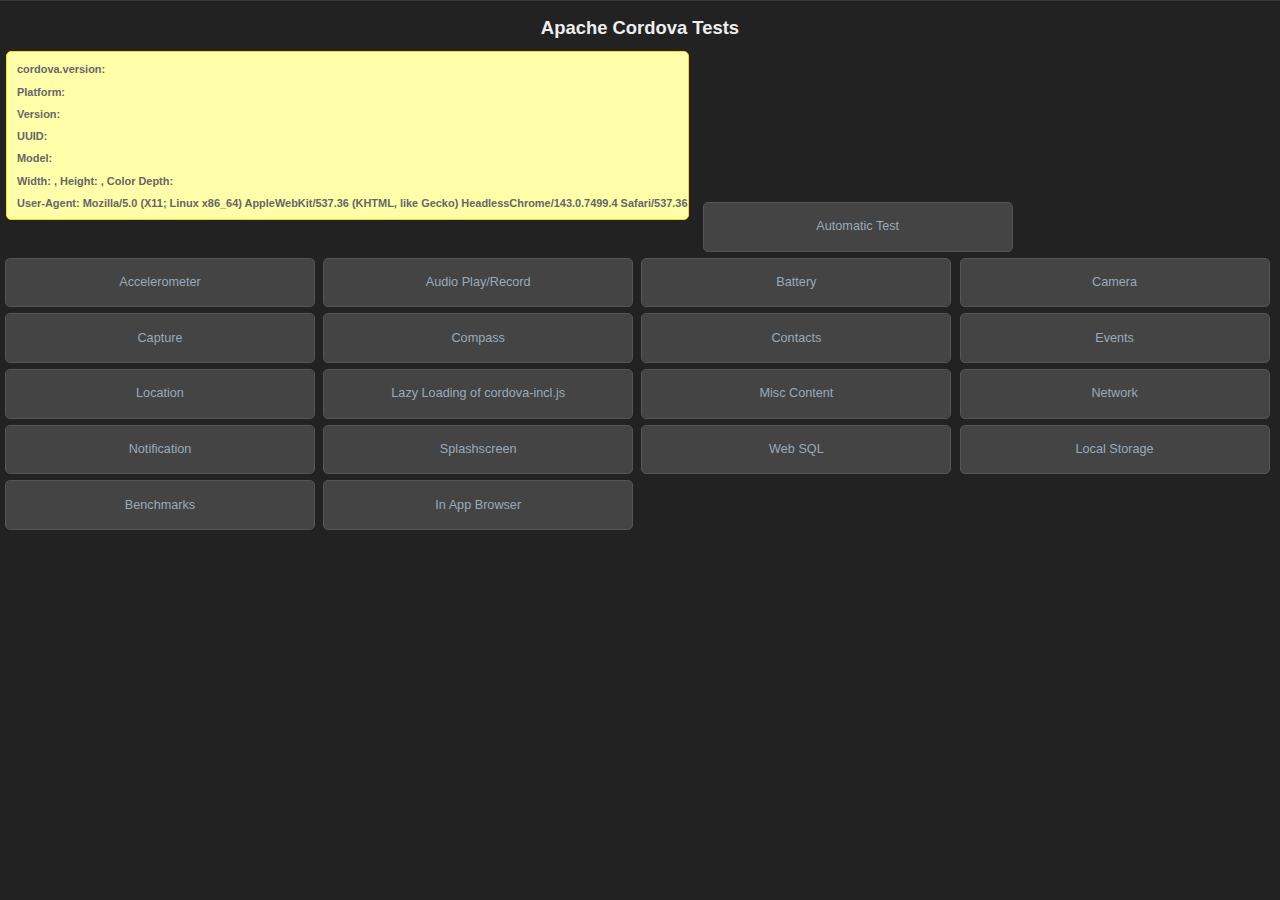
<file: plugins/org.apache.cordova.device/test/index.html>
<!DOCTYPE html>
<!--

 Licensed to the Apache Software Foundation (ASF) under one
 or more contributor license agreements.  See the NOTICE file
 distributed with this work for additional information
 regarding copyright ownership.  The ASF licenses this file
 to you under the Apache License, Version 2.0 (the
 "License"); you may not use this file except in compliance
 with the License.  You may obtain a copy of the License at

   http://www.apache.org/licenses/LICENSE-2.0

 Unless required by applicable law or agreed to in writing,
 software distributed under the License is distributed on an
 "AS IS" BASIS, WITHOUT WARRANTIES OR CONDITIONS OF ANY
 KIND, either express or implied.  See the License for the
 specific language governing permissions and limitations
 under the License.

-->


<html>
  <head>
    <meta name="viewport" content="width=device-width,height=device-height,user-scalable=no,initial-scale=1.0" />
    <meta http-equiv="Content-type" content="text/html; charset=utf-8">
    <title>Cordova Mobile Spec</title>
	  <link rel="stylesheet" href="master.css" type="text/css" media="screen" title="no title" charset="utf-8">
	  <script type="text/javascript" charset="utf-8" src="cordova-incl.js"></script>
	  <script type="text/javascript" charset="utf-8" src="main.js"></script>

  </head>
  <body onload="init();" id="stage" class="theme">
    <h1>Apache Cordova Tests</h1>
    <div id="info">
        <h4>cordova.version: <span id="cordova"> </span></h4>
        <h4>Platform: <span id="platform">  </span></h4>
        <h4>Version: <span id="version"> </span></h4>
        <h4>UUID: <span id="uuid">  </span></h4>
        <h4>Model: <span id="model"> </span></h4>
        <h4>Width: <span id="width">  </span>,   Height: <span id="height">
                   </span>, Color Depth: <span id="colorDepth"></span></h4>
        <h4>User-Agent: <span id="user-agent"> </span></h4>
     </div>
    <a href="autotest/index.html" class="btn large">Automatic Test</a>
    <a href="accelerometer/index.html" class="btn large">Accelerometer</a>
    <a href="audio/index.html" class="btn large">Audio Play/Record</a>
    <a href="battery/index.html" class="btn large">Battery</a>
    <a href="camera/index.html" class="btn large">Camera</a>
    <a href="capture/index.html" class="btn large">Capture</a>
    <a href="compass/index.html" class="btn large">Compass</a>
    <a href="contacts/index.html" class="btn large">Contacts</a>
    <a href="events/index.html" class="btn large">Events</a>
    <a href="location/index.html" class="btn large">Location</a>
    <a href="lazyloadjs/index.html" class="btn large">Lazy Loading of cordova-incl.js</a>
    <a href="misc/index.html" class="btn large">Misc Content</a>
    <a href="network/index.html" class="btn large">Network</a>
    <a href="notification/index.html" class="btn large">Notification</a>
    <a href="splashscreen/index.html" class="btn large">Splashscreen</a>
    <a href="sql/index.html" class="btn large">Web SQL</a>
    <a href="storage/index.html" class="btn large">Local Storage</a>
    <a href="benchmarks/index.html" class="btn large">Benchmarks</a>
    <a href="inappbrowser/index.html" class="btn large">In App Browser</a>
  </body>
</html>
</file>
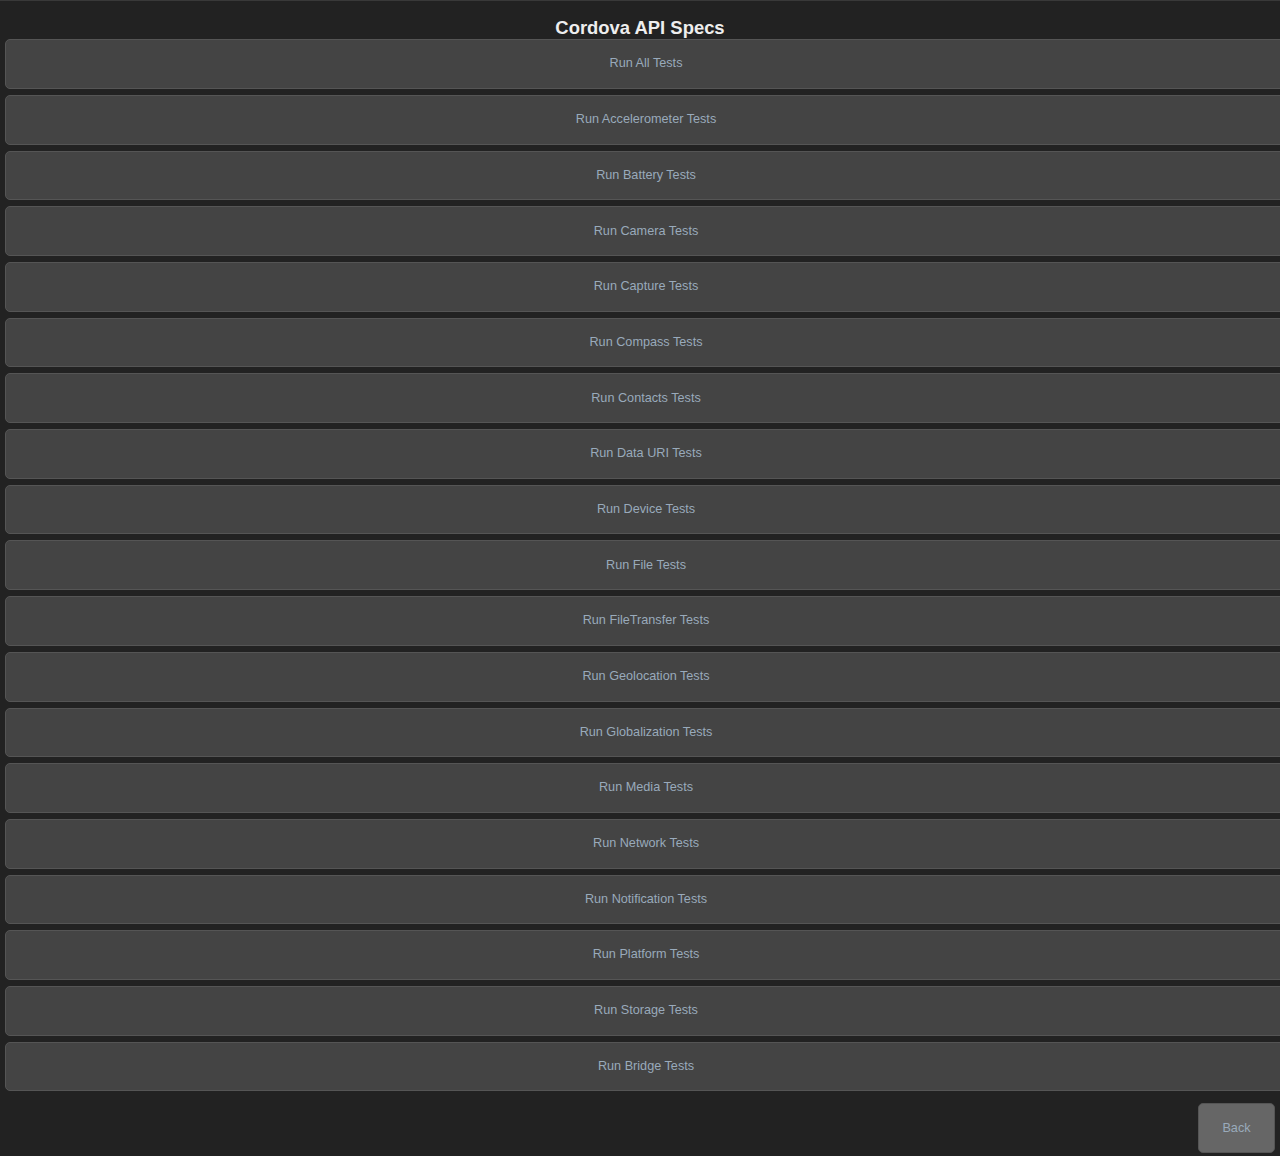
<file: plugins/org.apache.cordova.device/test/autotest/index.html>
<!DOCTYPE html>
<!--

 Licensed to the Apache Software Foundation (ASF) under one
 or more contributor license agreements.  See the NOTICE file
 distributed with this work for additional information
 regarding copyright ownership.  The ASF licenses this file
 to you under the Apache License, Version 2.0 (the
 "License"); you may not use this file except in compliance
 with the License.  You may obtain a copy of the License at

   http://www.apache.org/licenses/LICENSE-2.0

 Unless required by applicable law or agreed to in writing,
 software distributed under the License is distributed on an
 "AS IS" BASIS, WITHOUT WARRANTIES OR CONDITIONS OF ANY
 KIND, either express or implied.  See the License for the
 specific language governing permissions and limitations
 under the License.

-->


<html>
  <head>
    <meta http-equiv="Content-Type" content="text/html;charset=UTF-8" />
    <meta name="viewport" content="width=device-width, height=device-height, user-scalable=yes, initial-scale=1.0;" />

    <title>Cordova API Specs</title>

    <link rel="stylesheet" href="../master.css" type="text/css" media="screen" title="no title" charset="utf-8">
    <script type="text/javascript" src="../cordova-incl.js"></script>
  </head>
  <body id="stage" class="theme">
    <h1>Cordova API Specs</h1>

    <a href="pages/all.html" class="btn large" style="width:100%;">Run All Tests</a>
    <a href="pages/accelerometer.html" class="btn large" style="width:100%;">Run Accelerometer Tests</a>
    <a href="pages/battery.html" class="btn large" style="width:100%;">Run Battery Tests</a>
    <a href="pages/camera.html" class="btn large" style="width:100%;">Run Camera Tests</a>
    <a href="pages/capture.html" class="btn large" style="width:100%;">Run Capture Tests</a>
    <a href="pages/compass.html" class="btn large" style="width:100%;">Run Compass Tests</a>
    <a href="pages/contacts.html" class="btn large" style="width:100%;">Run Contacts Tests</a>
    <a href="pages/datauri.html" class="btn large" style="width:100%;">Run Data URI Tests</a>
    <a href="pages/device.html" class="btn large" style="width:100%;">Run Device Tests</a>
    <a href="pages/file.html" class="btn large" style="width:100%;">Run File Tests</a>
    <a href="pages/filetransfer.html" class="btn large" style="width:100%;">Run FileTransfer Tests</a>
    <a href="pages/geolocation.html" class="btn large" style="width:100%;">Run Geolocation Tests</a>
    <a href="pages/globalization.html" class="btn large" style="width:100%;">Run Globalization Tests</a>
    <a href="pages/media.html" class="btn large" style="width:100%;">Run Media Tests</a>
    <a href="pages/network.html" class="btn large" style="width:100%;">Run Network Tests</a>
    <a href="pages/notification.html" class="btn large" style="width:100%;">Run Notification Tests</a>
    <a href="pages/platform.html" class="btn large" style="width:100%;">Run Platform Tests</a>
    <a href="pages/storage.html" class="btn large" style="width:100%;">Run Storage Tests</a>
    <a href="pages/bridge.html" class="btn large" style="width:100%;">Run Bridge Tests</a>

    <h2> </h2><div class="backBtn" onclick="backHome();">Back</div>
  </body>
</html>
</file>
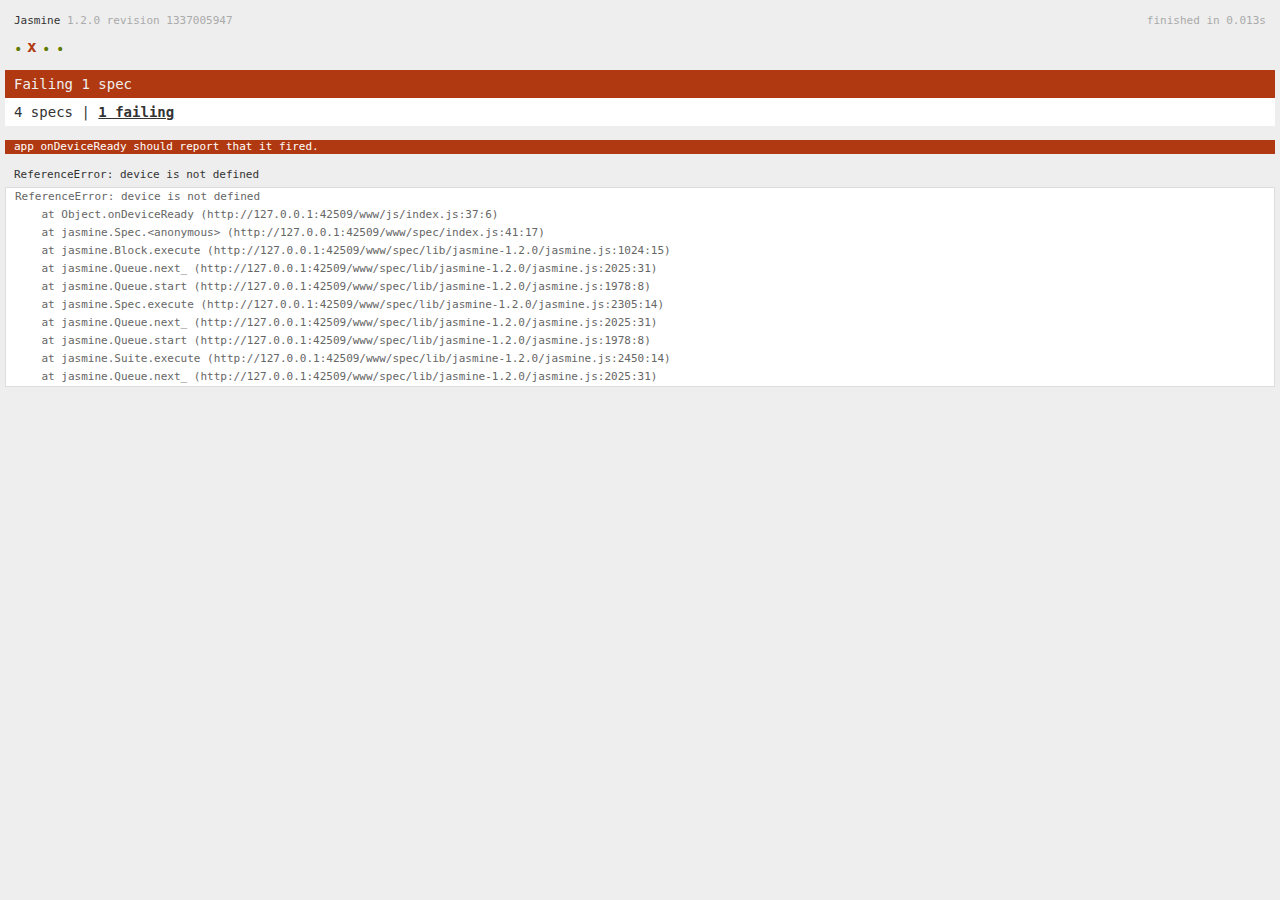
<file: www/spec.html>
<!DOCTYPE html>
<!--
    Licensed to the Apache Software Foundation (ASF) under one
    or more contributor license agreements.  See the NOTICE file
    distributed with this work for additional information
    regarding copyright ownership.  The ASF licenses this file
    to you under the Apache License, Version 2.0 (the
    "License"); you may not use this file except in compliance
    with the License.  You may obtain a copy of the License at

    http://www.apache.org/licenses/LICENSE-2.0

    Unless required by applicable law or agreed to in writing,
    software distributed under the License is distributed on an
    "AS IS" BASIS, WITHOUT WARRANTIES OR CONDITIONS OF ANY
     KIND, either express or implied.  See the License for the
    specific language governing permissions and limitations
    under the License.
-->
<html>
    <head>
        <title>Jasmine Spec Runner</title>

        <!-- jasmine source -->
        <link rel="shortcut icon" type="image/png" href="spec/lib/jasmine-1.2.0/jasmine_favicon.png">
        <link rel="stylesheet" type="text/css" href="spec/lib/jasmine-1.2.0/jasmine.css">
        <script type="text/javascript" src="spec/lib/jasmine-1.2.0/jasmine.js"></script>
        <script type="text/javascript" src="spec/lib/jasmine-1.2.0/jasmine-html.js"></script>

        <!-- include source files here... -->
        <script type="text/javascript" src="js/index.js"></script>

        <!-- include spec files here... -->
        <script type="text/javascript" src="spec/helper.js"></script>
        <script type="text/javascript" src="spec/index.js"></script>

        <script type="text/javascript">
            (function() {
                var jasmineEnv = jasmine.getEnv();
                jasmineEnv.updateInterval = 1000;

                var htmlReporter = new jasmine.HtmlReporter();

                jasmineEnv.addReporter(htmlReporter);

                jasmineEnv.specFilter = function(spec) {
                    return htmlReporter.specFilter(spec);
                };

                var currentWindowOnload = window.onload;

                window.onload = function() {
                    if (currentWindowOnload) {
                        currentWindowOnload();
                    }
                    execJasmine();
                };

                function execJasmine() {
                    jasmineEnv.execute();
                }
            })();
        </script>
    </head>
    <body>
        <div id="stage" style="display:none;"></div>
    </body>
</html>
</file>
<file: www/spec/lib/jasmine-1.2.0/jasmine.css>
body { background-color: #eeeeee; padding: 0; margin: 5px; overflow-y: scroll; }

#HTMLReporter { font-size: 11px; font-family: Monaco, "Lucida Console", monospace; line-height: 14px; color: #333333; }
#HTMLReporter a { text-decoration: none; }
#HTMLReporter a:hover { text-decoration: underline; }
#HTMLReporter p, #HTMLReporter h1, #HTMLReporter h2, #HTMLReporter h3, #HTMLReporter h4, #HTMLReporter h5, #HTMLReporter h6 { margin: 0; line-height: 14px; }
#HTMLReporter .banner, #HTMLReporter .symbolSummary, #HTMLReporter .summary, #HTMLReporter .resultMessage, #HTMLReporter .specDetail .description, #HTMLReporter .alert .bar, #HTMLReporter .stackTrace { padding-left: 9px; padding-right: 9px; }
#HTMLReporter #jasmine_content { position: fixed; right: 100%; }
#HTMLReporter .version { color: #aaaaaa; }
#HTMLReporter .banner { margin-top: 14px; }
#HTMLReporter .duration { color: #aaaaaa; float: right; }
#HTMLReporter .symbolSummary { overflow: hidden; *zoom: 1; margin: 14px 0; }
#HTMLReporter .symbolSummary li { display: block; float: left; height: 7px; width: 14px; margin-bottom: 7px; font-size: 16px; }
#HTMLReporter .symbolSummary li.passed { font-size: 14px; }
#HTMLReporter .symbolSummary li.passed:before { color: #5e7d00; content: "\02022"; }
#HTMLReporter .symbolSummary li.failed { line-height: 9px; }
#HTMLReporter .symbolSummary li.failed:before { color: #b03911; content: "x"; font-weight: bold; margin-left: -1px; }
#HTMLReporter .symbolSummary li.skipped { font-size: 14px; }
#HTMLReporter .symbolSummary li.skipped:before { color: #bababa; content: "\02022"; }
#HTMLReporter .symbolSummary li.pending { line-height: 11px; }
#HTMLReporter .symbolSummary li.pending:before { color: #aaaaaa; content: "-"; }
#HTMLReporter .bar { line-height: 28px; font-size: 14px; display: block; color: #eee; }
#HTMLReporter .runningAlert { background-color: #666666; }
#HTMLReporter .skippedAlert { background-color: #aaaaaa; }
#HTMLReporter .skippedAlert:first-child { background-color: #333333; }
#HTMLReporter .skippedAlert:hover { text-decoration: none; color: white; text-decoration: underline; }
#HTMLReporter .passingAlert { background-color: #a6b779; }
#HTMLReporter .passingAlert:first-child { background-color: #5e7d00; }
#HTMLReporter .failingAlert { background-color: #cf867e; }
#HTMLReporter .failingAlert:first-child { background-color: #b03911; }
#HTMLReporter .results { margin-top: 14px; }
#HTMLReporter #details { display: none; }
#HTMLReporter .resultsMenu, #HTMLReporter .resultsMenu a { background-color: #fff; color: #333333; }
#HTMLReporter.showDetails .summaryMenuItem { font-weight: normal; text-decoration: inherit; }
#HTMLReporter.showDetails .summaryMenuItem:hover { text-decoration: underline; }
#HTMLReporter.showDetails .detailsMenuItem { font-weight: bold; text-decoration: underline; }
#HTMLReporter.showDetails .summary { display: none; }
#HTMLReporter.showDetails #details { display: block; }
#HTMLReporter .summaryMenuItem { font-weight: bold; text-decoration: underline; }
#HTMLReporter .summary { margin-top: 14px; }
#HTMLReporter .summary .suite .suite, #HTMLReporter .summary .specSummary { margin-left: 14px; }
#HTMLReporter .summary .specSummary.passed a { color: #5e7d00; }
#HTMLReporter .summary .specSummary.failed a { color: #b03911; }
#HTMLReporter .description + .suite { margin-top: 0; }
#HTMLReporter .suite { margin-top: 14px; }
#HTMLReporter .suite a { color: #333333; }
#HTMLReporter #details .specDetail { margin-bottom: 28px; }
#HTMLReporter #details .specDetail .description { display: block; color: white; background-color: #b03911; }
#HTMLReporter .resultMessage { padding-top: 14px; color: #333333; }
#HTMLReporter .resultMessage span.result { display: block; }
#HTMLReporter .stackTrace { margin: 5px 0 0 0; max-height: 224px; overflow: auto; line-height: 18px; color: #666666; border: 1px solid #ddd; background: white; white-space: pre; }

#TrivialReporter { padding: 8px 13px; position: absolute; top: 0; bottom: 0; left: 0; right: 0; overflow-y: scroll; background-color: white; font-family: "Helvetica Neue Light", "Lucida Grande", "Calibri", "Arial", sans-serif; /*.resultMessage {*/ /*white-space: pre;*/ /*}*/ }
#TrivialReporter a:visited, #TrivialReporter a { color: #303; }
#TrivialReporter a:hover, #TrivialReporter a:active { color: blue; }
#TrivialReporter .run_spec { float: right; padding-right: 5px; font-size: .8em; text-decoration: none; }
#TrivialReporter .banner { color: #303; background-color: #fef; padding: 5px; }
#TrivialReporter .logo { float: left; font-size: 1.1em; padding-left: 5px; }
#TrivialReporter .logo .version { font-size: .6em; padding-left: 1em; }
#TrivialReporter .runner.running { background-color: yellow; }
#TrivialReporter .options { text-align: right; font-size: .8em; }
#TrivialReporter .suite { border: 1px outset gray; margin: 5px 0; padding-left: 1em; }
#TrivialReporter .suite .suite { margin: 5px; }
#TrivialReporter .suite.passed { background-color: #dfd; }
#TrivialReporter .suite.failed { background-color: #fdd; }
#TrivialReporter .spec { margin: 5px; padding-left: 1em; clear: both; }
#TrivialReporter .spec.failed, #TrivialReporter .spec.passed, #TrivialReporter .spec.skipped { padding-bottom: 5px; border: 1px solid gray; }
#TrivialReporter .spec.failed { background-color: #fbb; border-color: red; }
#TrivialReporter .spec.passed { background-color: #bfb; border-color: green; }
#TrivialReporter .spec.skipped { background-color: #bbb; }
#TrivialReporter .messages { border-left: 1px dashed gray; padding-left: 1em; padding-right: 1em; }
#TrivialReporter .passed { background-color: #cfc; display: none; }
#TrivialReporter .failed { background-color: #fbb; }
#TrivialReporter .skipped { color: #777; background-color: #eee; display: none; }
#TrivialReporter .resultMessage span.result { display: block; line-height: 2em; color: black; }
#TrivialReporter .resultMessage .mismatch { color: black; }
#TrivialReporter .stackTrace { white-space: pre; font-size: .8em; margin-left: 10px; max-height: 5em; overflow: auto; border: 1px inset red; padding: 1em; background: #eef; }
#TrivialReporter .finished-at { padding-left: 1em; font-size: .6em; }
#TrivialReporter.show-passed .passed, #TrivialReporter.show-skipped .skipped { display: block; }
#TrivialReporter #jasmine_content { position: fixed; right: 100%; }
#TrivialReporter .runner { border: 1px solid gray; display: block; margin: 5px 0; padding: 2px 0 2px 10px; }
</file>
<file: plugins/org.apache.cordova.device/test/master.css>
/*
 *
 * Licensed to the Apache Software Foundation (ASF) under one
 * or more contributor license agreements.  See the NOTICE file
 * distributed with this work for additional information
 * regarding copyright ownership.  The ASF licenses this file
 * to you under the Apache License, Version 2.0 (the
 * "License"); you may not use this file except in compliance
 * with the License.  You may obtain a copy of the License at
 *
 *   http://www.apache.org/licenses/LICENSE-2.0
 *
 * Unless required by applicable law or agreed to in writing,
 * software distributed under the License is distributed on an
 * "AS IS" BASIS, WITHOUT WARRANTIES OR CONDITIONS OF ANY
 * KIND, either express or implied.  See the License for the
 * specific language governing permissions and limitations
 * under the License.
 *
*/

  body {
    background:#222 none repeat scroll 0 0;
    color:#666;
    font-family:Helvetica;
    font-size:72%;
    line-height:1.5em;
    margin:0;
    border-top:1px solid #393939;
  }

  #info{
    background:#ffa;
    border: 1px solid #ffd324;
    -webkit-border-radius: 5px;
    border-radius: 5px;
    clear:both;
    margin:15px 6px 0;
    min-width:295px;
    max-width:97%;
    padding:4px 0px 2px 10px;
    word-wrap:break-word;
    margin-bottom:10px;
    display:inline-block;
    min-height: 160px;
    max-height: 300px;
    overflow: auto;
    -webkit-overflow-scrolling: touch;
  }
  
  #info > h4{
    font-size:.95em;
    margin:5px 0;
  }
 	
  #stage.theme{
    padding-top:3px;
  }

  /* Definition List */
  #stage.theme > dl{
  	padding-top:10px;
  	clear:both;
  	margin:0;
  	list-style-type:none;
  	padding-left:10px;
  	overflow:auto;
  }

  #stage.theme > dl > dt{
  	font-weight:bold;
  	float:left;
  	margin-left:5px;
  }

  #stage.theme > dl > dd{
  	width:45px;
  	float:left;
  	color:#a87;
  	font-weight:bold;
  }

  /* Content Styling */
  #stage.theme > h1, #stage.theme > h2, #stage.theme > p{
    margin:1em 0 .5em 13px;
  }

  #stage.theme > h1{
    color:#eee;
    font-size:1.6em;
    text-align:center;
    margin:0;
    margin-top:15px;
    padding:0;
  }

  #stage.theme > h2{
  	clear:both;
    margin:0;
    padding:3px;
    font-size:1em;
    text-align:center;
  }

  /* Stage Buttons */
  #stage.theme .btn{
  	border: 1px solid #555;
  	-webkit-border-radius: 5px;
  	border-radius: 5px;
  	text-align:center;
  	display:inline-block;
  	background:#444;
  	width:150px;
  	color:#9ab;
  	font-size:1.1em;
  	text-decoration:none;
  	padding:1.2em 0;
  	margin:3px 0px 3px 5px;
  }
  
  #stage.theme .large{
  	width:308px;
  	padding:1.2em 0;
  }
  
  #stage.theme .wide{
    width:100%;
    padding:1.2em 0;
  }
  
  #stage.theme .backBtn{
   border: 1px solid #555;
   -webkit-border-radius: 5px;
   border-radius: 5px;
   text-align:center;
   display:block;
   float:right;
   background:#666;
   width:75px;
   color:#9ab;
   font-size:1.1em;
   text-decoration:none;
   padding:1.2em 0;
   margin:3px 5px 3px 5px;
  }
  
  #stage.theme .input{
   border: 1px solid #555;
   -webkit-border-radius: 5px;
   border-radius: 5px;
   text-align:center;
   display:block;
   float:light;
   background:#888;
   color:#9cd;
   font-size:1.1em;
   text-decoration:none;
   padding:1.2em 0;
   margin:3px 0px 3px 5px;    
 }
  
  #stage.theme .numeric{
   width:100%;
  }
</file>
